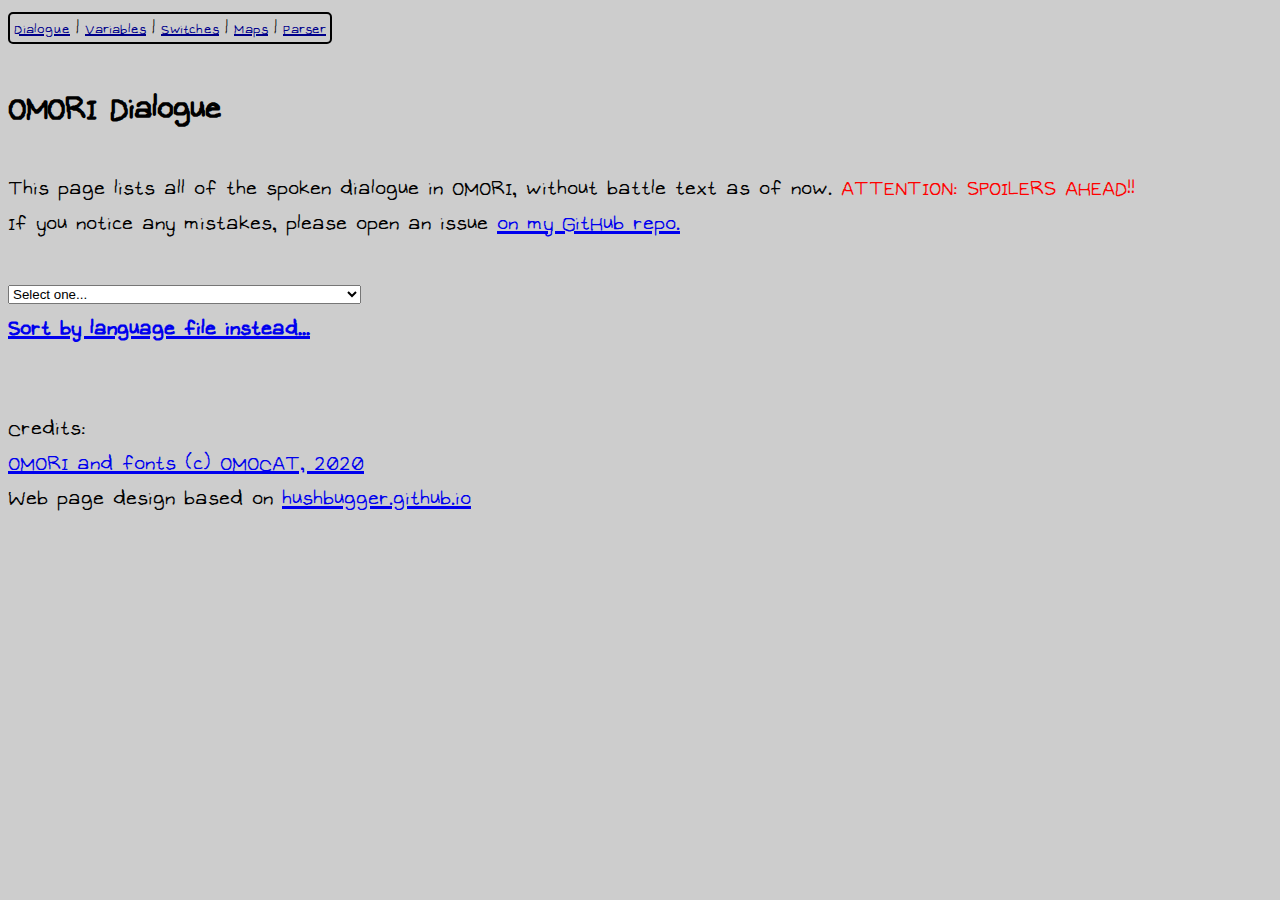
<file: index.html>
<!DOCTYPE html>
<html lang="en">

<head>
    <meta charset="utf-8">
    <link href="css/app.css" rel="stylesheet" />
    <link rel="shortcut icon" href="favicon.ico" type="image/x-icon">
    <link rel="icon" href="favicon.ico" type="image/x-icon">
    <title>OMORI dialogue dump</title>
    <meta name="viewport" content="width=device-width, initial-scale=1.0">
    <meta name="description" content="OMORI dialogue dump">
    <meta name="keywords" content="OMORI, text, dialogue, speech">
    <base href="/" />

</head>

<body>
    <div id="app">Loading...</div>

    <!--<div id="blazor-error-ui">
        An unhandled error has occurred.
        <a href="" class="reload">Reload</a>
        <a class="dismiss">🗙</a>
    </div>-->
    <script src="_framework/blazor.webassembly.js"></script>
</body>

</html>
</file>
<file: css/app.css>
﻿body {
    background: #cdcdcd;
    font-family: OMORI2;
    font-size: 30px;
}

.credits {
    font-size: 30px
}

div.faceandtext {
    overflow-y: hidden;
}

div.textbox {
    background: black;
    color: white;
    white-space: pre-wrap;
    /* word-break: break-all; */
    width: 612px;
    padding: 4px;
    border: 2px solid white;
    margin-top: 4px;
    margin-bottom: 10px;
    float: left;
    margin-right: 10px;
    cursor: pointer;
}

a.textbox {
    color: white;
    text-decoration: none;
}

a.notext {
    color: grey;
    text-decoration: none;
}

a.speciallink {
    color: gray;
}

div.nav > a {
    color: darkblue;
}

div.nav > span {
    color: gray;
}

a.nav-link.active {
    color: gray;
}

a.nav-link {
    color: darkblue;
}

div.nav {
    border-radius: 5px;
    display: inline;
    font-size: 20px;
    border: 2px solid black;
    padding: 4px;
}

div.speakerbox {
    background: black;
    color: white;
    white-space: pre-wrap;
    word-break: break-all;
    width: 816px;
    padding: 1px;
    border: 2px solid white;
    margin-top: 2px;
    display: inline;
}

a.speakerbox {
    color: white;
    text-decoration: none;
    padding-left: 4px;
    padding-right: 4px;
}

div#textboxes {
    display: inline;
}

a.heading {
    color: black;
    text-decoration: none;
}

span.fOMORI_GAME {
    font-family: OMORI1, Monospace;
}

span.fOMORI_GAME2 {
    font-family: OMORI2, OMORI1, Monospace;
}

div.facebox {
    width: 106px;
    height: 106px;
    background: black;
    border: 2px solid white;
    float: left;
    margin-top: 4px;
}

span.fake-link {
    color: blue;
    cursor: pointer;
}

span.s6 {
    font-size: 31px;
}

span.s5 {
    font-size: 28px;
}

span.s3 {
    font-size: 17px;
}

span.s2 {
    font-size: 15px;
}

span.c0 {
    color: #ffffff;
}

span.c1 {
    color: #6095FF;
}

span.c2 {
    color: #D26656;
}

span.c3 {
    color: #5BD864;
}

span.c4 {
    color: #FFD966;
}

span.c5 {
    color: #F3B542;
}

span.c6 {
    color: #000000;
}

span.c7 {
    color: #808080;
}

span.c8 {
    color: #223F5C;
}

span.c9 {
    color: #D26656;
}

span.c10 {
    color: #223F5C;
}

span.c11 {
    color: #63F7EE;
}

span.c12 {
    color: #223F5C;
}

span.c13 {
    color: #C263E2;
}

span.c14 {
    color: #000000;
}

@keyframes wave {
    from {
        transform: translateY(0);
    }

    to {
        transform: translateY(-6px);
    }
}

span.sinv {
    display: inline-block;
    animation-direction: alternate;
    animation-duration: 0.3s;
    animation-iteration-count: infinite;
    animation-name: wave;
}

@font-face {
    font-family: "OMORI1";
    src: url('../OMORI_GAME.ttf') format("truetype-variations");
}

@font-face {
    font-family: "OMORI2";
    src: url('../OMORI_GAME2.ttf') format("truetype-variations");
}

span.quake {
    animation: quakeanim 1s linear infinite;
    position: relative;
}

quakec:nth-child(10n+1) {
    animation-delay: .1s;
}

quakec:nth-child(10n+2) {
    animation-delay: .2s;
}

quakec:nth-child(10n+3) {
    animation-delay: .3s;
}

quakec:nth-child(10n+4) {
    animation-delay: .4s;
}

quakec:nth-child(10n+5) {
    animation-delay: .5s;
}

quakec:nth-child(10n+6) {
    animation-delay: .6s;
}

quakec:nth-child(10n+7) {
    animation-delay: .7s;
}

quakec:nth-child(10n+8) {
    animation-delay: .8s;
}

quakec:nth-child(10n+9) {
    animation-delay: .9s;
}

quakec:nth-child(10n+0) {
    animation-delay: 1s;
}

@keyframes quakeanim {
    0% {
        top: 0;
    }

    14% {
        top: 2.5px;
        left: 2.5px;
    }

    28% {
        top: -2.5px;
        left: -2.5px;
    }

    42% {
        top: 5px;
    }

    56% {
        top: -5px;
    }

    70% {
        top: 2.5px;
        left: 2.5px;
    }

    84% {
        top: -2.5px;
        left: -2.5px;
    }

    100% {
        top: 0;
    }
}

table, th, td {
    border: 1px solid black;
    font-size: 25px;
}

    td > a {
        color: black;
    }
</file>
